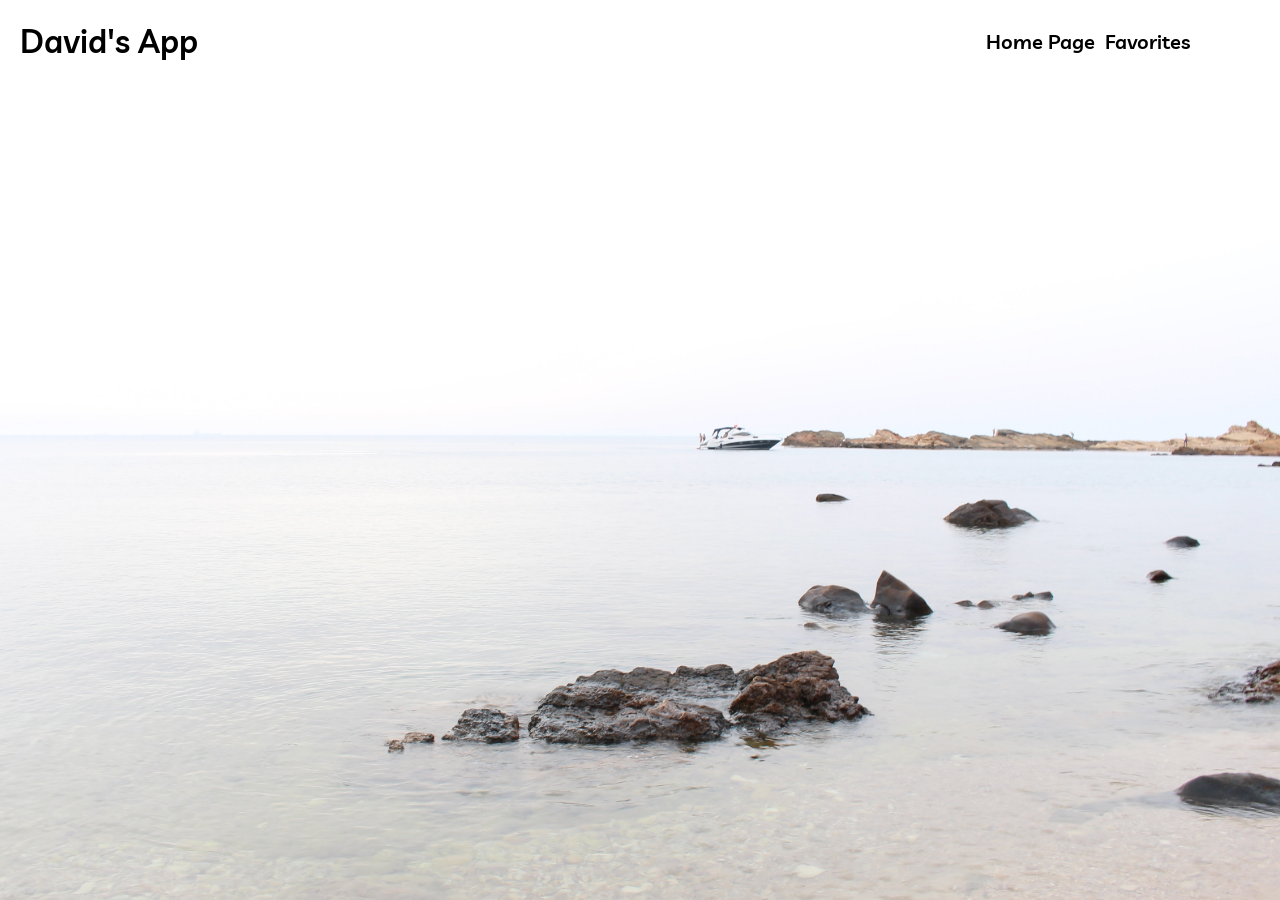
<file: index.html>
<!DOCTYPE html><html lang="en"><head>
  <meta charset="utf-8">
  <title>David's App</title>
  <base href="https://benditi.github.io/interview-misterbit/">
  <meta name="viewport" content="width=device-width, initial-scale=1">
  <link rel="icon" type="image/x-icon" href="./assets/imgs/1.png">
<style>body,html{height:100%}body{margin:0 20px;background:url(sea.218a2f8e1a98f76e4e7a.jpg) no-repeat 50% fixed;background-size:cover}</style><link rel="stylesheet" href="styles.81003cf18ba804310d7e.css" media="print" onload="this.media='all'"><noscript><link rel="stylesheet" href="styles.81003cf18ba804310d7e.css"></noscript></head>
<body>
  <app-root></app-root>
<script src="runtime.ac3ec62eac9b75ac095c.js" defer></script><script src="polyfills.153b1273522d6b614685.js" defer></script><script src="main.44f25822c784a6be4ab2.js" defer></script>

</body></html>
</file>
<file: styles.81003cf18ba804310d7e.css>
@font-face{font-family:Livvic-SemiBold;src:url(Livvic-SemiBold.f5f723711280f4536ef8.ttf)}@font-face{font-family:Livvic-Bold;src:url(Livvic-Bold.24721b262e71d62c58b1.ttf)}@font-face{font-family:Livvic-MediumItalic;src:url(Livvic-MediumItalic.321e77a7d7d405c40bbd.ttf)}@font-face{font-family:Livvic-Regular;src:url(Livvic-Regular.ab9935eff99af70a2f1f.ttf)}body,html{height:100%}body{margin:0 20px;background:url(sea.218a2f8e1a98f76e4e7a.jpg) no-repeat 50% fixed;background-size:cover}
</file>
